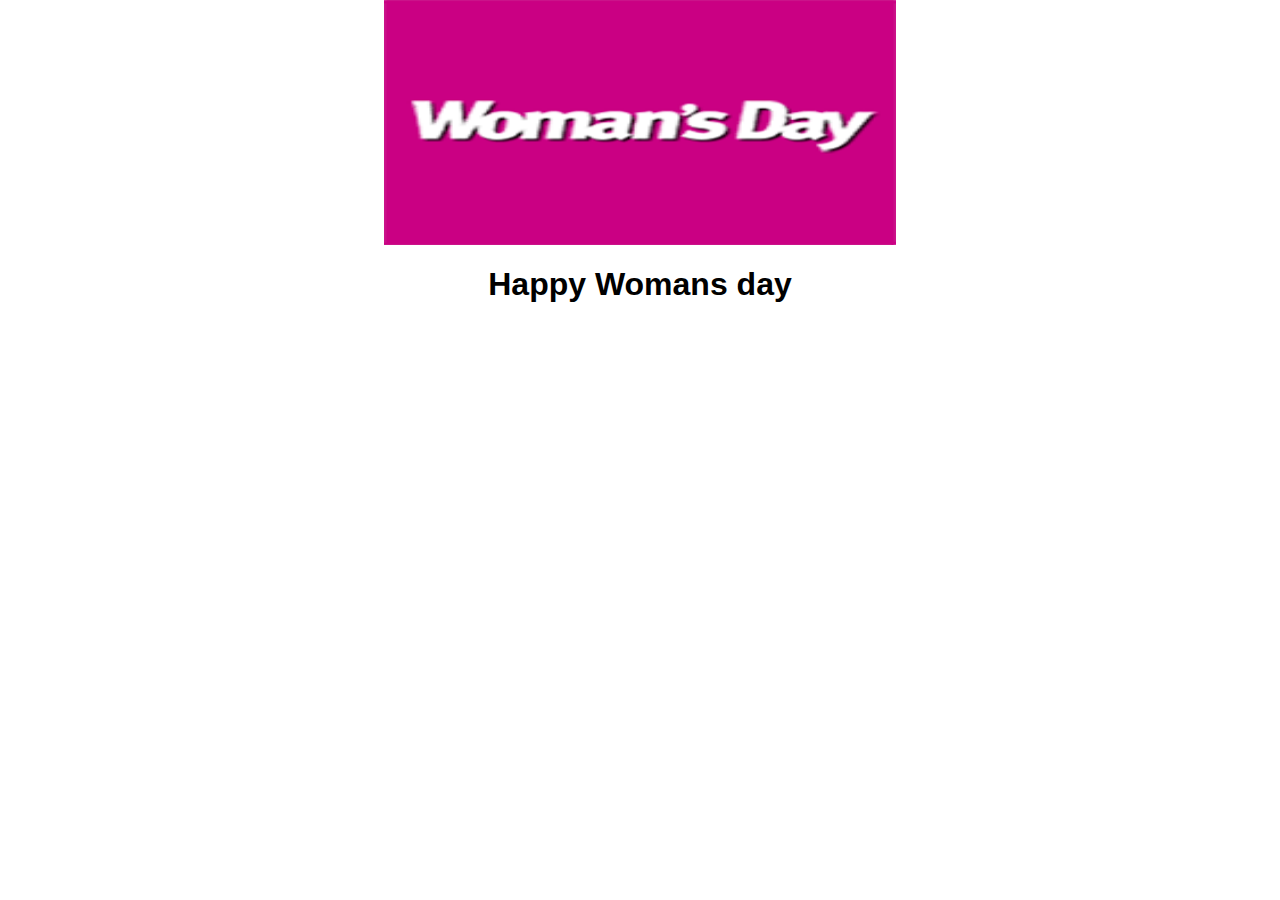
<file: index.html>
<!DOCTYPE html>
<html>
    <head>
        <link rel="stylesheet" href="style.css">
    </head>
    <div id="container">
            <body>
                    
                    <img src="download.png" alt="WD">
                    <h1>Happy Womans day </h1>
                </body>
            

    </div>
    

</html>
</file>
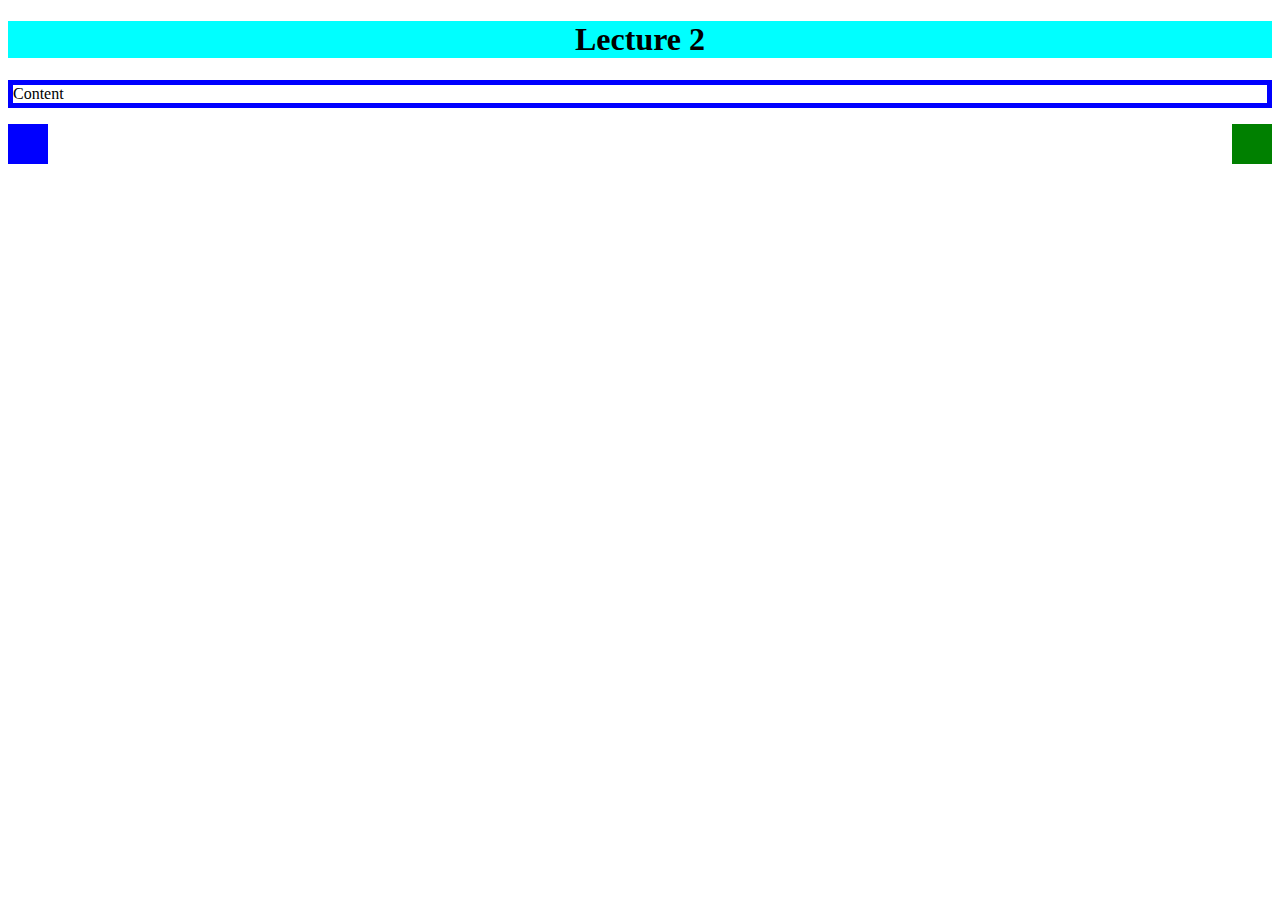
<file: lecture_2.html>
<!DOCTYPE html>
<html>
<head>
    <meta charset="utf-8">
    <meta http-equiv="X-UA-Compatible" content="IE=edge">
    <title>Page Title</title>
    
    <link rel="stylesheet" type="text/css" media="screen" href="main.css">
   
</head>
<body>
    <h1>Lecture 2</h1>
    <p>Content</p>
    
        <div id="box">
            

        </div>
        <div id="box1">
            

        </div>

   
    
</body>
</html>
</file>
<file: style.css>
body{
    font-family: Verdana, Geneva, Tahoma, sans-serif;
    margin: 0;

}
img{
    height: 245px;
    width: 512px;
}
#container{
    display: flex;
    align-items:center;
    justify-content: center;
    flex-direction: column;

}
</file>
<file: main.css>
h1{
    background-color: aqua;
    text-align: center;
}
p{
    border: 5px solid blue;
    padding: 5px green;
}
.container{
    text-align: center;
    color: #ffffff;
}
#box{
    background-color: blue;
    height: 40px;
    width: 40px;
   display: inline;
   float: left;
}
#box1{
    height: 40px;
    width: 40px;
    background-color: green;
    float: right;
}
</file>
